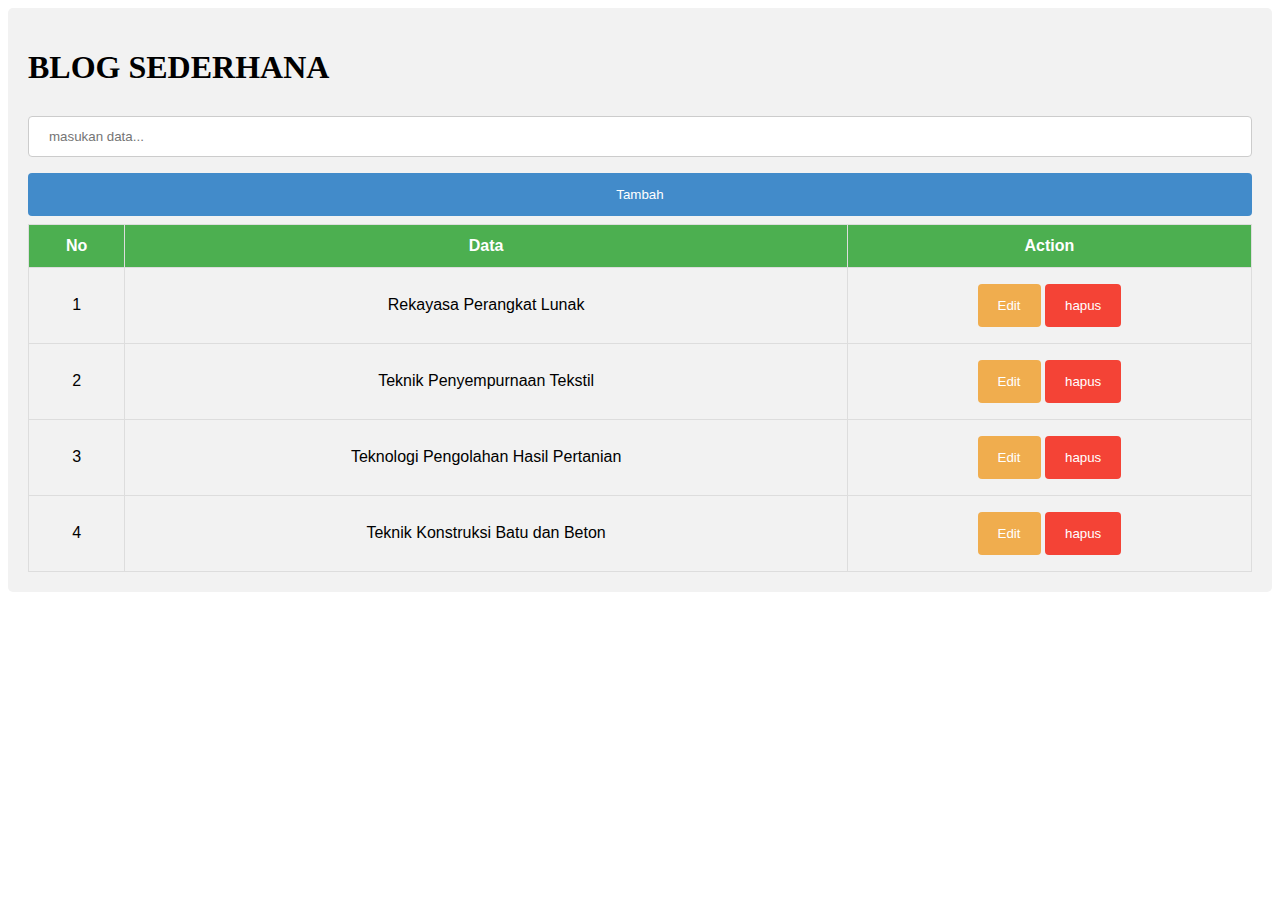
<file: 4/index.html>
<!DOCTYPE html>
<html lang="en">
<head>
    <meta charset="UTF-8">
    <meta name="viewport" content="width=device-width, initial-scale=1.0">
    <title>Blog Sederhana</title>
    <link rel="stylesheet" href="./style.css">
</head>
<body>
    <div class="box">
        <h1>BLOG SEDERHANA</h1>
        <input class="form-tambah" type="text" name="jurusan" placeholder="masukan data...">
        <button class="btn-tambah" onclick="tambah()">Tambah</button>
        <table id="table">
            <!-- <tr><th>No</th><th>Jurusan</th><th>Action</th></tr>
            <tr>
                <td>1</td> <td>2</td>
                <td>
                    <button class="btn-edit" onclick='edit("+i+")' type="button">Edit</button>
                    <button class="btn-hapus" onclick='hapus("+i+")' type="button">hapus</button>
                </td>
            </tr> -->
        </table>
    </div>
<script src="./script.js"></script>
</body>
</html>
</file>
<file: 4/style.css>
.form-tambah {
    width: 100%;
    padding: 12px 20px;
    margin: 8px 0;
    display: inline-block;
    border: 1px solid #ccc;
    border-radius: 4px;
    box-sizing: border-box;
}

.btn-tambah {
    width: 100%;
    background-color: #428bca;
    color: white;
    padding: 14px 20px;
    margin: 8px 0;
    border: none;
    border-radius: 4px;
    cursor: pointer;
}

.btn-tambah:hover {
    background-color: #5bc0de;
}

.btn-edit {
    background-color: #f0ad4e;
    color: white;
    padding: 14px 20px;
    margin: 8px 0;
    border: none;
    border-radius: 4px;
    cursor: pointer;
}

.btn-edit:hover {
    background-color: #f1b55f;
}

.btn-hapus {
    background-color: #f44336;
    color: white;
    padding: 14px 20px;
    margin: 8px 0;
    border: none;
    border-radius: 4px;
    cursor: pointer;
}

.btn-hapus:hover {
    background-color: #f5554a;
}

.box {
    border-radius: 5px;
    background-color: #f2f2f2;
    padding: 20px;
}

#table {
    font-family: "Trebuchet MS", Arial, Helvetica, sans-serif;
    border-collapse: collapse;
    text-align: center;
    width: 100%;
}

#table td, #table th {
    border: 1px solid #ddd;
    padding: 8px;
}

#table tr:nth-child(even) {
    background-color: #f2f2f2;
}

#table tr:hover {
    background-color: #ddd;
}

#table th {
    padding-top: 12px;
    padding-bottom: 12px;
    text-align: center;
    background-color: #4caf50;
    color: white;
}
</file>
